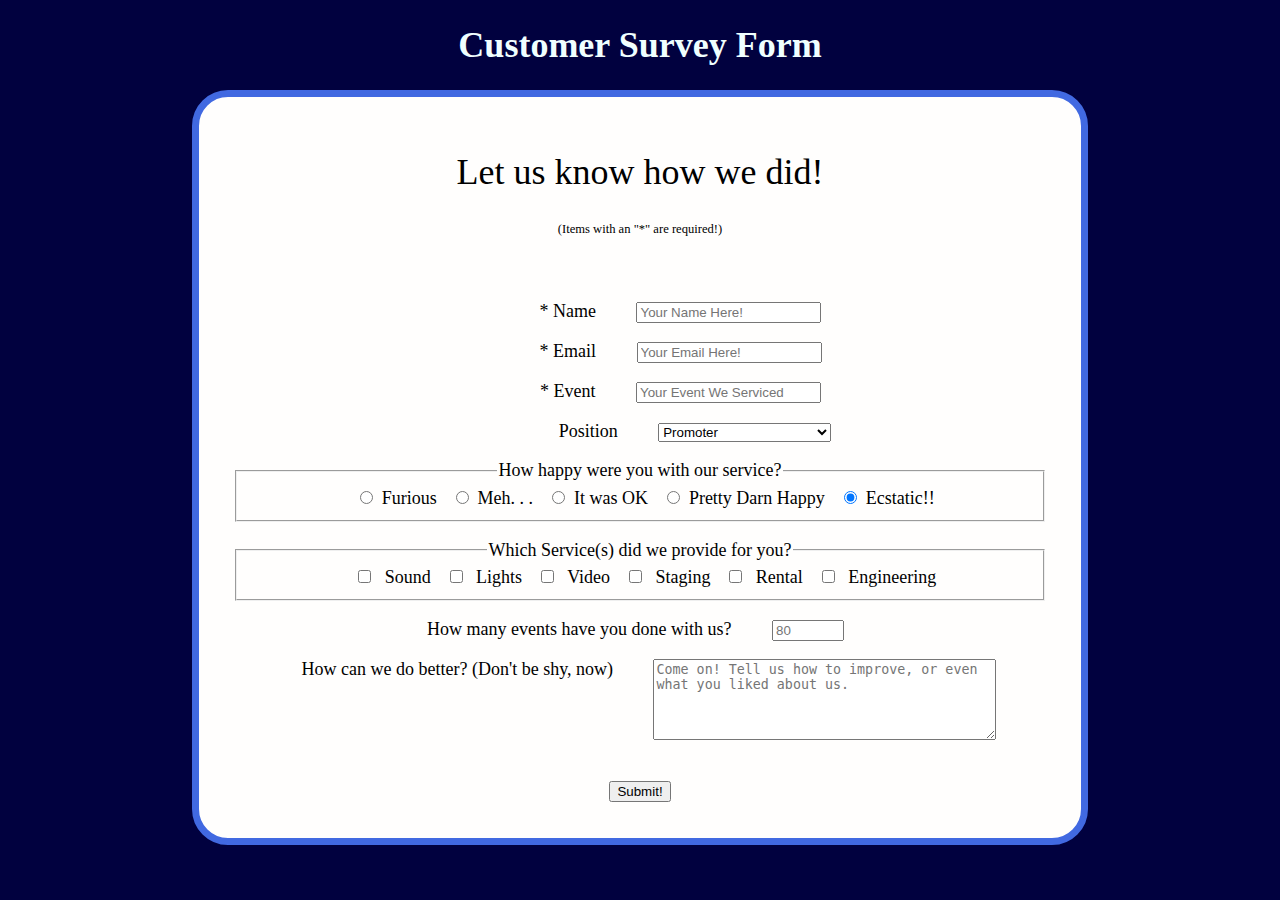
<file: index.html>
<!DOCTYPE html>
<html lang="en">
    <head>
        <link href="./main.css" type="text/css" rel="stylesheet">
      <title>Production Customer Survey | SSP</title>
    </head>

    <body>
        <header>
            <h1 id="title">Customer Survey Form</h1>
        </header>

        <div class="survey-body">
          <div class="survey-title">
            <p id="description">Let us know how we did!</p>
            <p class="required">(Items with an "*" are required!)</p>
          </div>

          <div class="survey-info">
            <form id="survey-form" action="./thanks.html" target="_blank" method="post" autocomplete="on" name="customer-survey">
              <p>
                <label id="name-label" for="name">* Name</label>
                <input id="name" name="name" type="text" placeholder="Your Name Here!" required>
              </p>
              
              <p>
                <label id="email-label" for="email">* Email</label>
                <input id="email" type="email" placeholder="Your Email Here!" required name="email">
              </p>  

              <p>
                <label for="event">* Event</label>
                <input id="event" name="event" type="text" placeholder="Your Event We Serviced" required>
              </p>

              <p>
                <label class="position" for="position">Position</label>
                <select id="dropdown" name="position">
                    <option value="promoter">Promoter</option>
                    <option value="venue">Venue Management</option>
                    <option value="talent">Talent Management</option>
                    <option value="production">Production Subcontractor</option>
                    <option value="church">Religious Leader</option>
                    <option value="other">Other</option>
                </select>
              </p>

              <fieldset>
                <legend>How happy were you with our service?</legend>
                <input type="radio" name="happiness" value="furious">Furious
                <input type="radio" name="happiness" value="meh">Meh. . . 
                <input type="radio" name="happiness" value="ok">It was OK
                <input type="radio" name="happiness" value="pretty">Pretty Darn Happy
                <input type="radio" name="happiness" value="ecstatic" checked>Ecstatic!!
              </fieldset>

              <fieldset>
                <legend>Which Service(s) did we provide for you?</legend>
                <input type="checkbox" name="services1" value="sound"> Sound
                <input type="checkbox" name="services2" value="lights"> Lights
                <input type="checkbox" name="services3" value="video"> Video
                <input type="checkbox" name="services4" value="staging"> Staging
                <input type="checkbox" name="services5" value="rental"> Rental
                <input type="checkbox" name="services6" value="engineering"> Engineering
              </fieldset>

              <p>
                <label id="number-label" for="used">How many events have you done with us?</label>
                <input id="used" value="used" name="used" type="number" min="1" max="1000" placeholder="80">
              </p>

              <p>
                <label class="suggest" for="suggestions">How can we do better? (Don't be shy, now)</label>
                <textarea name="suggestions" rows="5" cols="40" placeholder="Come on! Tell us how to improve, or even what you liked about us."></textarea>
              </p>  

                <p><button id="submit" name="submit" type="submit" value="submit">Submit!</button></p>

            </form>
          </div>  
        </div>
    </body>
</html>
</file>
<file: main.css>
html {
    font-family: Georgia, 'Times New Roman', Times, serif;
    font-size: 18px;
}

body {
    background-color: rgb(1, 1, 63);
}

h1 {
    color: azure;
    text-align: center;
}

h2 {
    text-align: center;
    font-size: 4rem;
    font-family: fantasy;
}

.survey-body {
    background-color: rgb(255, 254, 253);
    width: 80%;
    margin: 1rem auto;
    border: .4rem solid royalblue;
    border-radius: 2rem;
    padding: 1rem 2rem;
    max-width: 45rem;
    min-width: 23rem;
}

.survey-title {
    border-bottom: .5rem;
    margin-bottom: 3rem;
    text-align: center;
    font-size: 2rem;
}

.required {
    line-height: 0rem;
    font-size: .7rem;
}

.survey-info {
    display: flex;
    flex-direction: column;
    justify-content: center;
    text-align: center;
}

input {
    margin-right: .5rem;
}

label {
    margin-right: 2rem;
    margin-left: 5rem;
    width: 40%;
    text-align: right;
}

#number-label {
    margin-left: 0rem;
}

.position {
    margin-left: 6.1rem;
}

fieldset {
    margin: 1rem auto;
}

input[type="radio"], input[type="checkbox"] {
    margin-left: .8rem;
}

.suggest {
    vertical-align: top;
    margin-left: 1rem;
}

button {
    margin-top: 1rem;
}

footer {
    display: flex;
    flex-direction: row;
    color: azure;
    width: 100%;
}

.copy {
    font-family: fantasy;
    font-size: .7rem;
}

img {
    width: 10%;
    height: auto;
}
</file>
